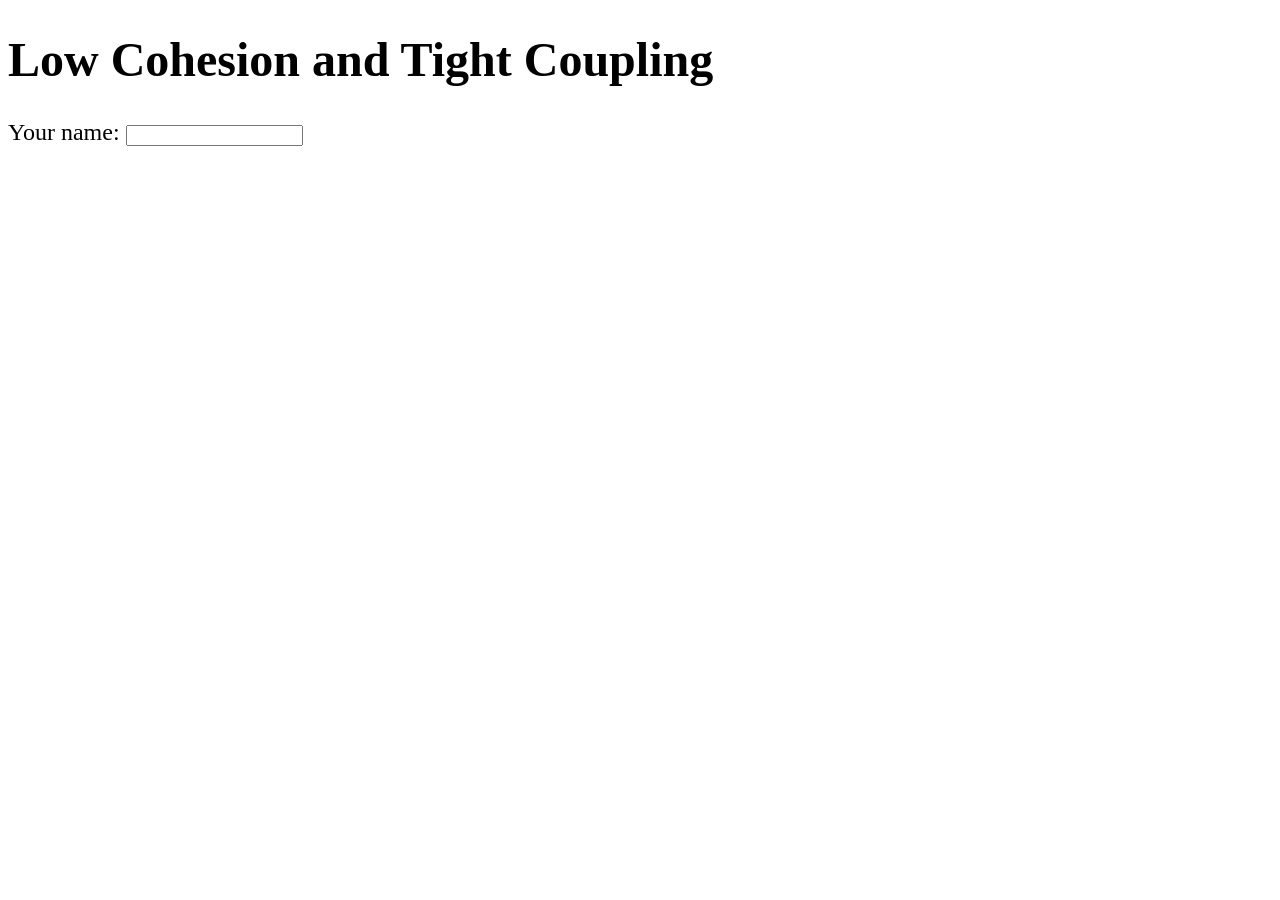
<file: src/fullstack-course5/examples/Lecture02/index.html>
<!DOCTYPE html>
<html>
  <head>
    <meta charset="utf-8">
    <script src="app.js"></script>
    <style>body { font-size: 1.5em; }</style>
    <title>Lecture 02 - Single Page Web Applications with AngularJS</title>
  </head>
  <body>
    <h1>Low Cohesion and Tight Coupling</h1>
    <div id="nameCalculator">
      <div>
        Your name: <input type="text" id="name">
      </div>
      <div id="output"></div>
    </div>
  </body>
</html>
</file>
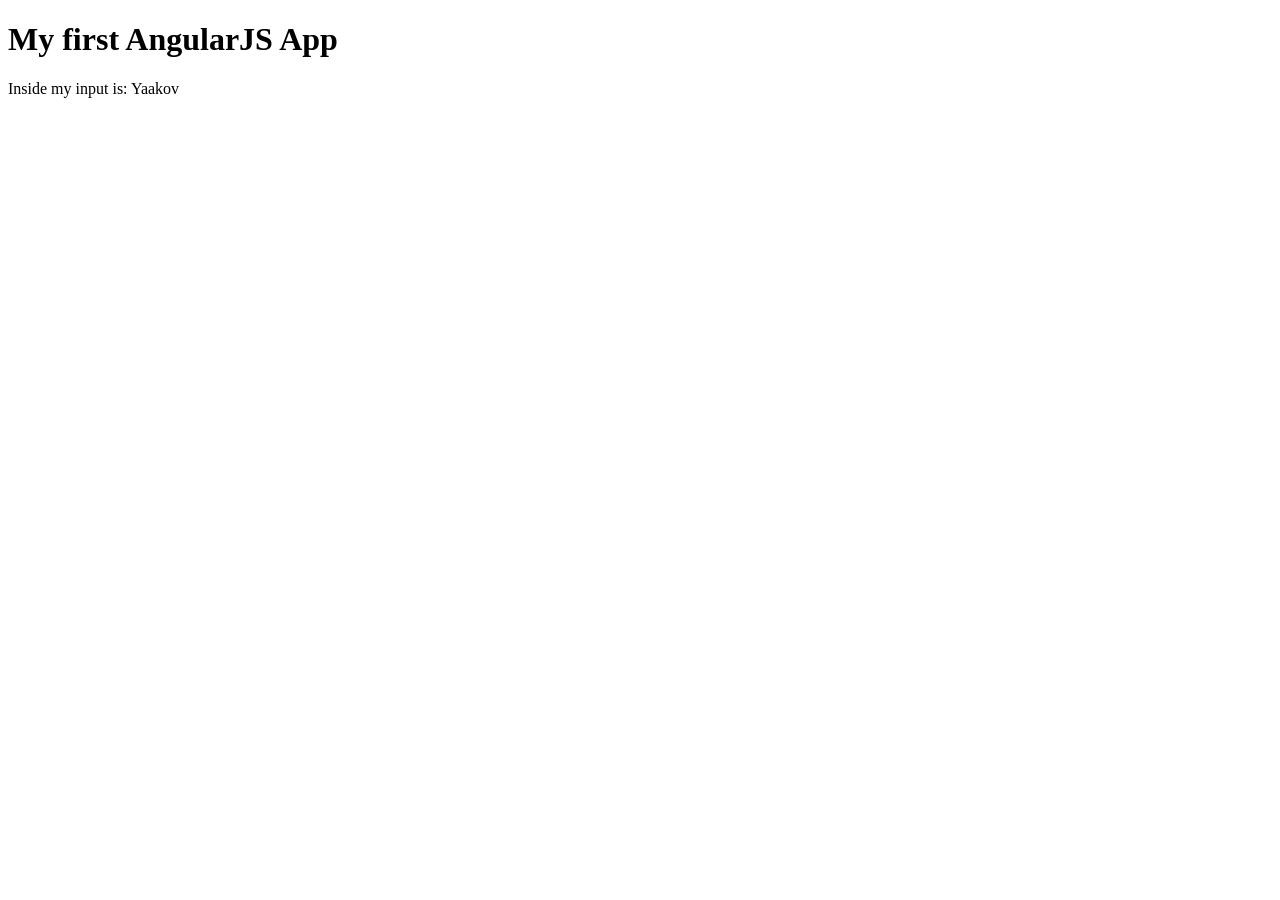
<file: src/fullstack-course5/examples/Lecture05/index.html>
<!DOCTYPE html>
<html ng-app="myFirstApp">
  <head>
    <meta charset="utf-8">
    <script src="angular.min.js"></script>
    <script src="app.js"></script>
    <title>My first AngularJS App</title>
  </head>
  <body>
    <h1>My first AngularJS App</h1>
    <div ng-controller="MyFirstController">
      <!-- <input type="text" ng-model="name"> -->
      Inside my input is: {{name}}
    </div>
  </body>
</html>
</file>
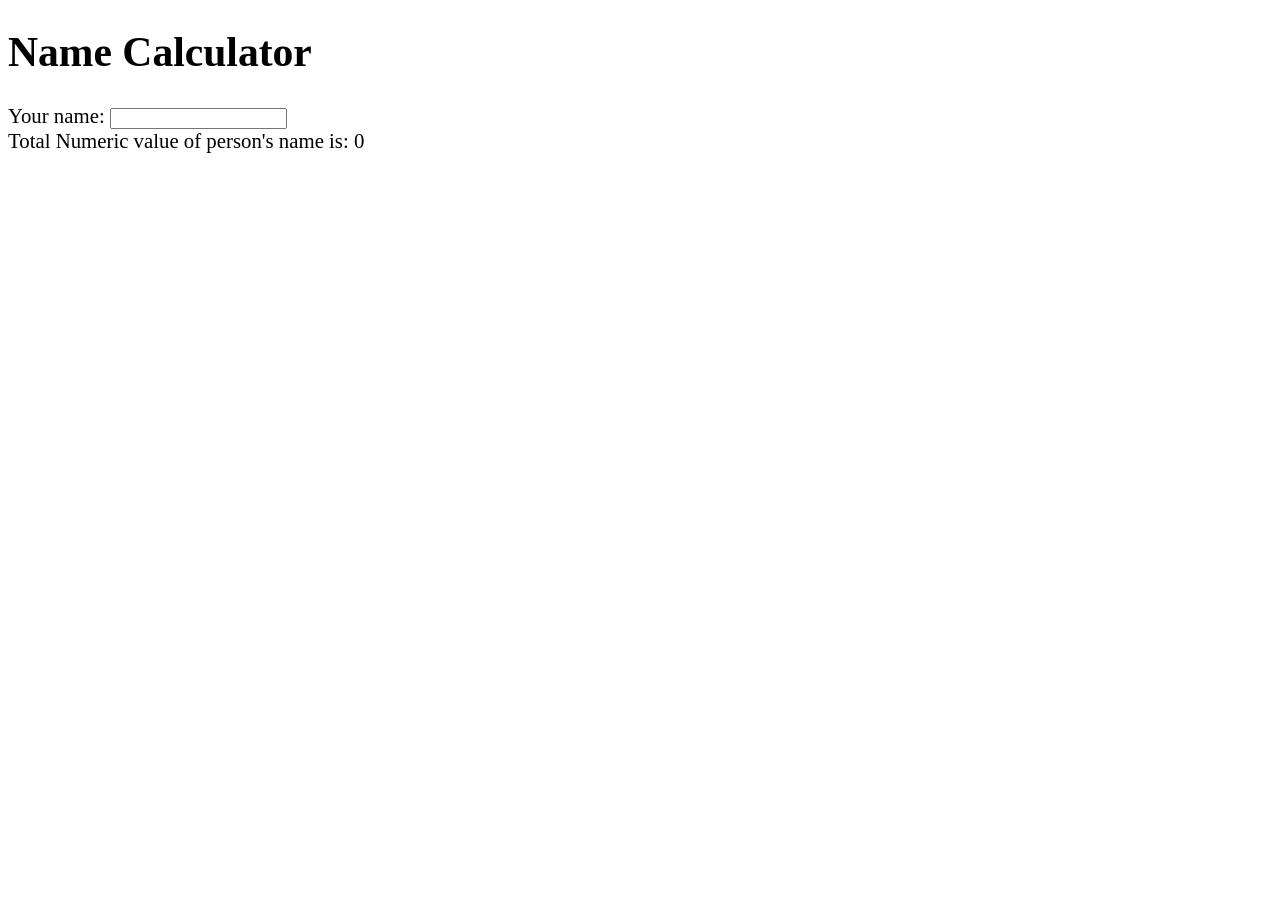
<file: src/fullstack-course5/examples/Lecture06/index.html>
<!DOCTYPE html>
<html>
  <head>
    <meta charset="utf-8">
    <script src="angular.min.js"></script>
    <script src="app.js"></script>
    <style>body { font-size: 1.3em; }</style>
    <title>Name Calculator</title>
  </head>
  <body ng-app="NameCalculator">
    <h1>Name Calculator</h1>
    <div ng-controller="NameCalculatorController">
      <div>
        Your name:
        <input type="text"
          ng-model="name"
          ng-keyup="displayNumeric();">
      </div>
      <div>Total Numeric value of person's name is: {{totalValue}}</div>
    </div>
  </body>
</html>
</file>
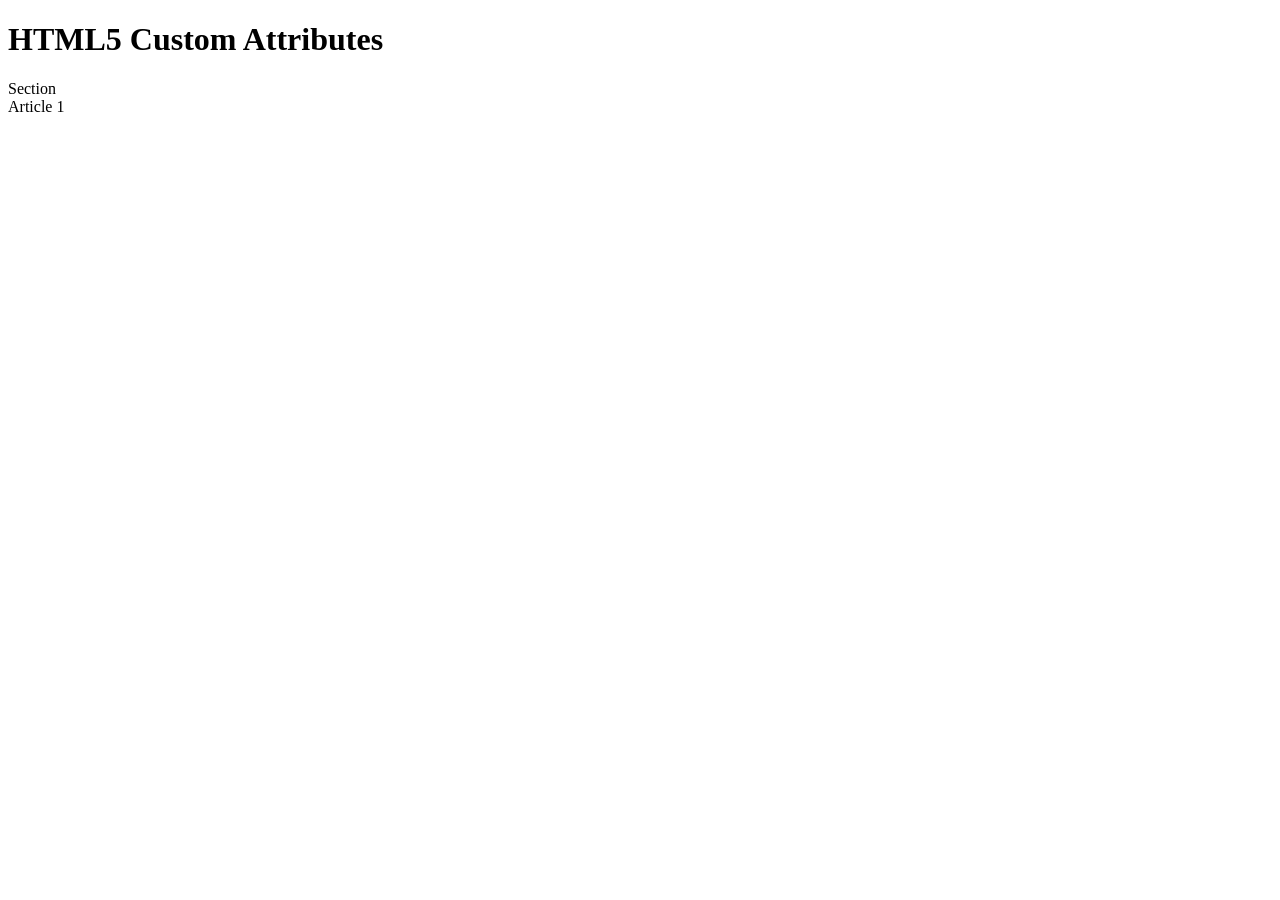
<file: src/fullstack-course5/examples/Lecture07/index.html>
<!DOCTYPE html>
<html>
  <head>
    <meta charset="utf-8">
    <title>HTML5 Custom Attributes</title>
  </head>
  <body>
    <h1>HTML5 Custom Attributes</h1>

    <div id="target" ng-app="myTesttt">
      <section>Section
        <article>Article 1</article>
      </section>
    </div>
    <script>
    // var elem = document.getElementById('target');
    // console.log(elem);
    //
    // console.log(elem.getAttribute('ng-app'));

    var elem2 = document.querySelector("[ng-app]");
    console.log(elem2);
    console.log(elem2.getAttribute('id'));

    </script>
  </body>
</html>
</file>
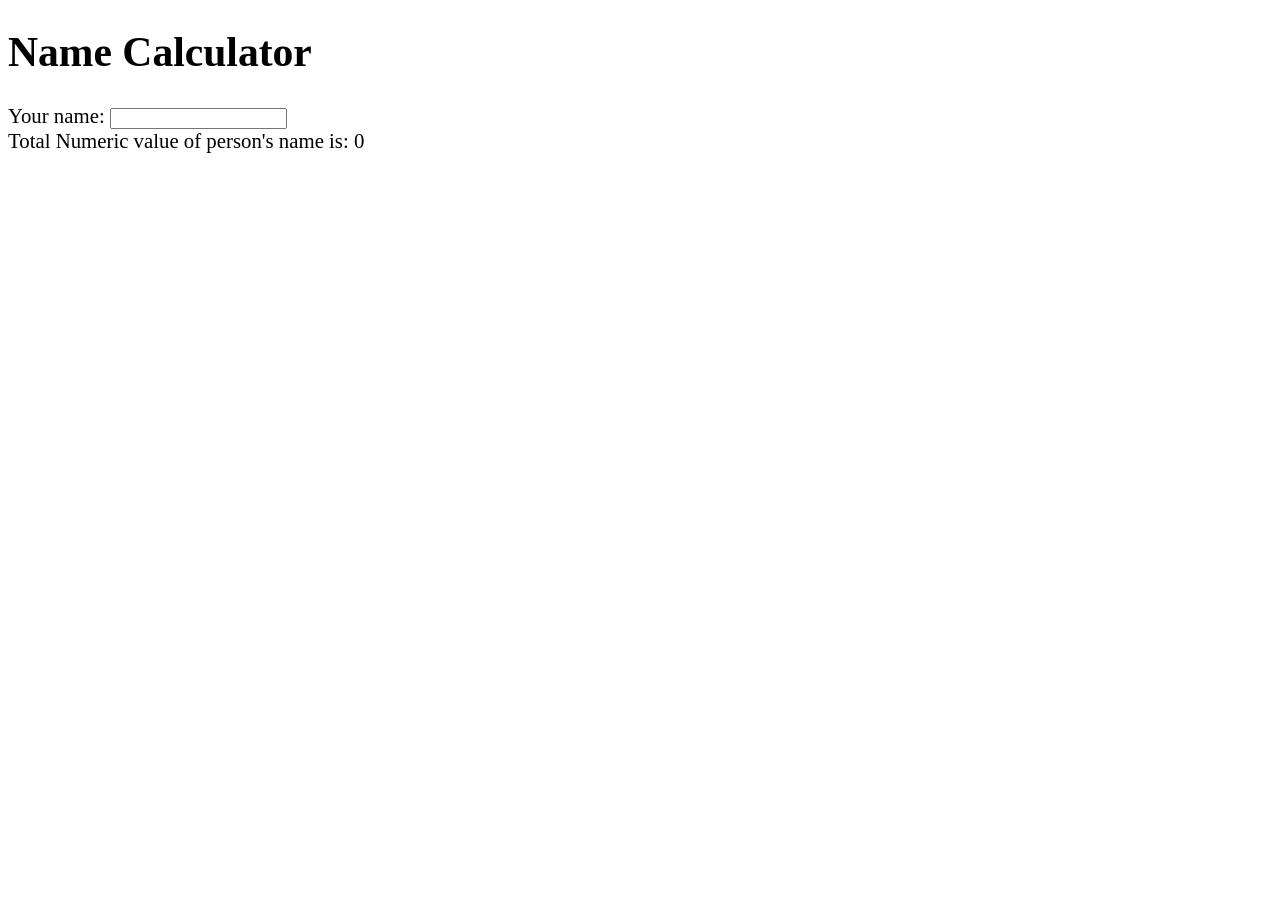
<file: src/fullstack-course5/examples/Lecture08/index.html>
<!DOCTYPE html>
<html>
  <head>
    <meta charset="utf-8">
    <script src="angular.min.js"></script>
    <script src="app.js"></script>
    <style>body { font-size: 1.3em; }</style>
    <title>Name Calculator</title>
  </head>
  <body ng-app="NameCalculator">
    <h1>Name Calculator</h1>
    <div ng-controller="NameCaculatorController">
      <div>
        Your name:
        <input type="text" ng-model="name"
          ng-keyup="displayNumeric();">
      </div>
      <div>Total Numeric value of person's name is: {{totalValue}}</div>
    </div>
  </body>
</html>
</file>
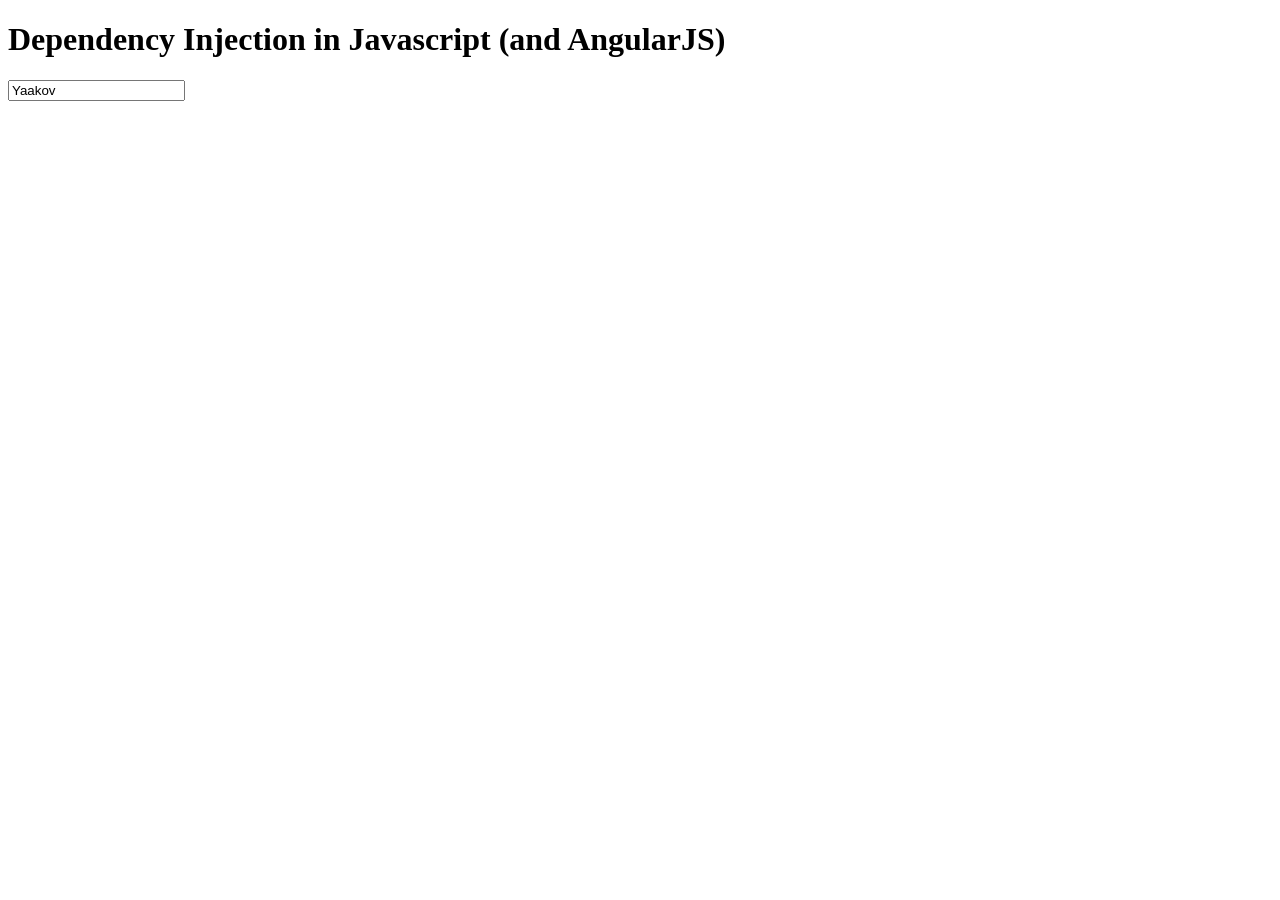
<file: src/fullstack-course5/examples/Lecture09/index.html>
<!DOCTYPE html>
<html ng-app='DIApp'>
  <head>
    <meta charset="utf-8">
    <script src="angular.min.js"></script>
    <script src="app.js"></script>
    <title>Dependency Injection in Javascript
           (and AngularJS)</title>
  </head>
  <body>
    <h1>Dependency Injection in Javascript
        (and AngularJS)</h1>
    <div ng-controller='DIController'>
      <input type="text"
             ng-model="name"
             ng-blur="upper();">
    </div>
  </body>
</html>
</file>
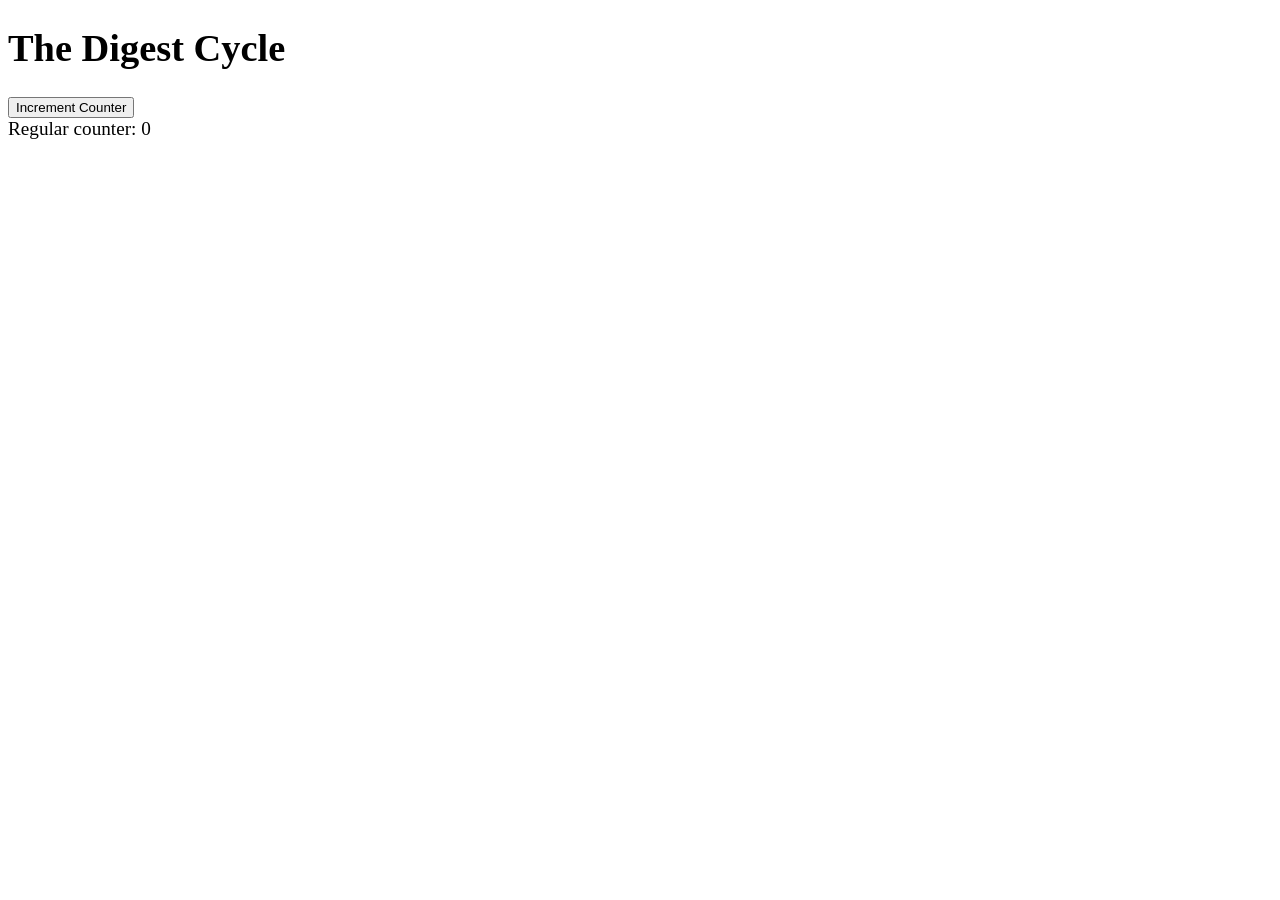
<file: src/fullstack-course5/examples/Lecture15/index.html>
<!DOCTYPE html>
<html ng-app='CounterApp'>
  <head>
    <meta charset="utf-8">
    <script src="angular.min.js"></script>
    <script src="app.js"></script>
    <style> body { font-size: 1.2em; }</style>
    <title>The Digest Cycle</title>
  </head>
  <body>
    <h1>The Digest Cycle</h1>
    <div ng-controller='CounterController'>
      <div>
        <button ng-click="upCounter()">Increment Counter</button>
      </div>
      <div>
        Regular counter: {{ counter }}
      </div>
    </div>
  </body>
</html>
</file>
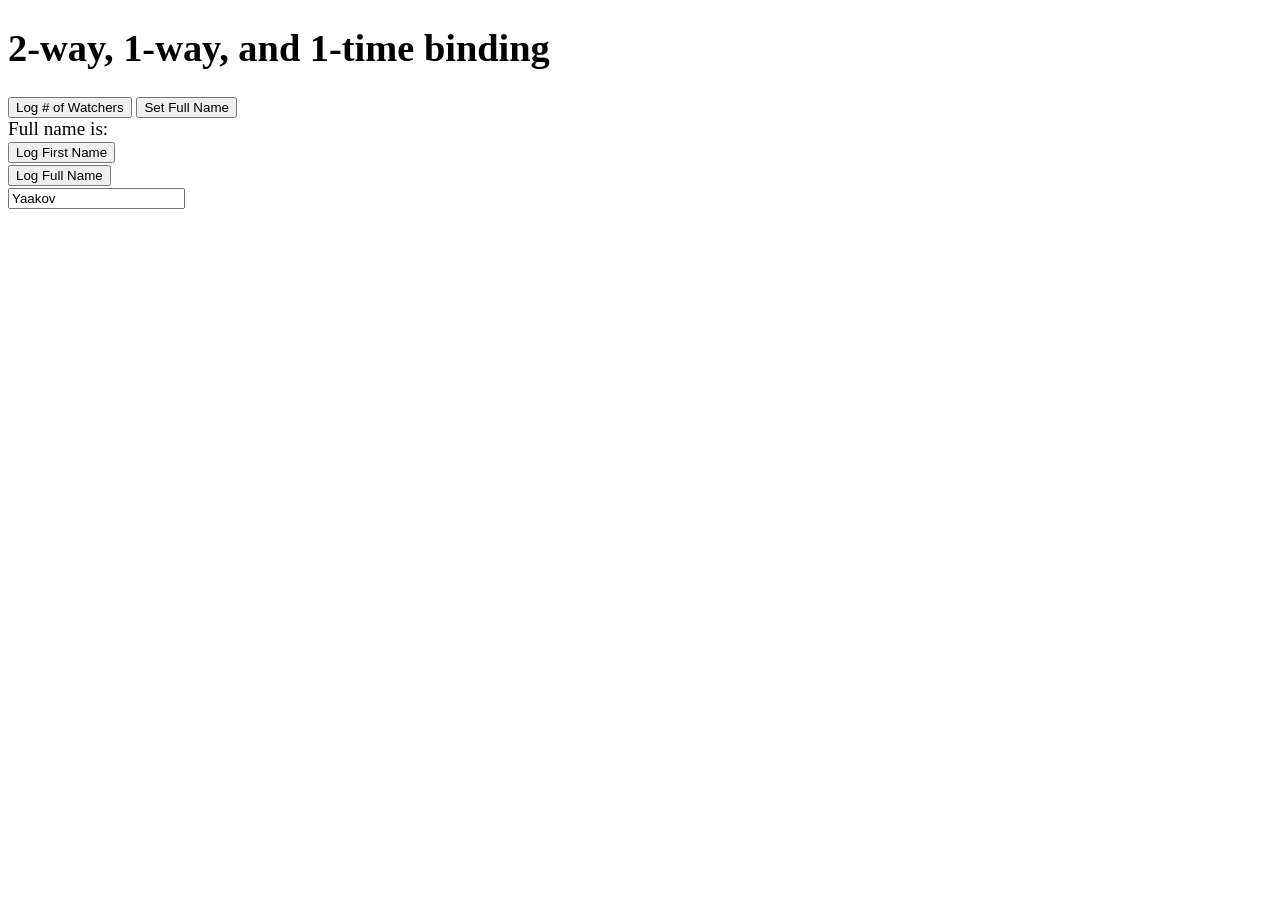
<file: src/fullstack-course5/examples/Lecture16/index.html>
<!DOCTYPE html>
<html ng-app='BindingApp'>
  <head>
    <meta charset="utf-8">
    <script src="angular.min.js"></script>
    <script src="app.js"></script>
    <style> body { font-size: 1.2em; }</style>
    <title>2-way, 1-way, and 1-time binding</title>
  </head>
  <body>
    <h1>2-way, 1-way, and 1-time binding</h1>
    <div ng-controller='BindingController'>

      <button ng-click="showNumberOfWatchers()">Log # of Watchers</button>
      <button ng-click="setFullName()">Set Full Name</button><br>

      Full name is: {{ :: fullName }} <br>
      <button ng-click="logFirstName()">Log First Name</button><br>
      <button ng-click="logFullName()">Log Full Name</button><br>

      <div>
        <input type="text" ng-model="firstName">
      </div>
    </div>
  </body>
</html>
</file>
